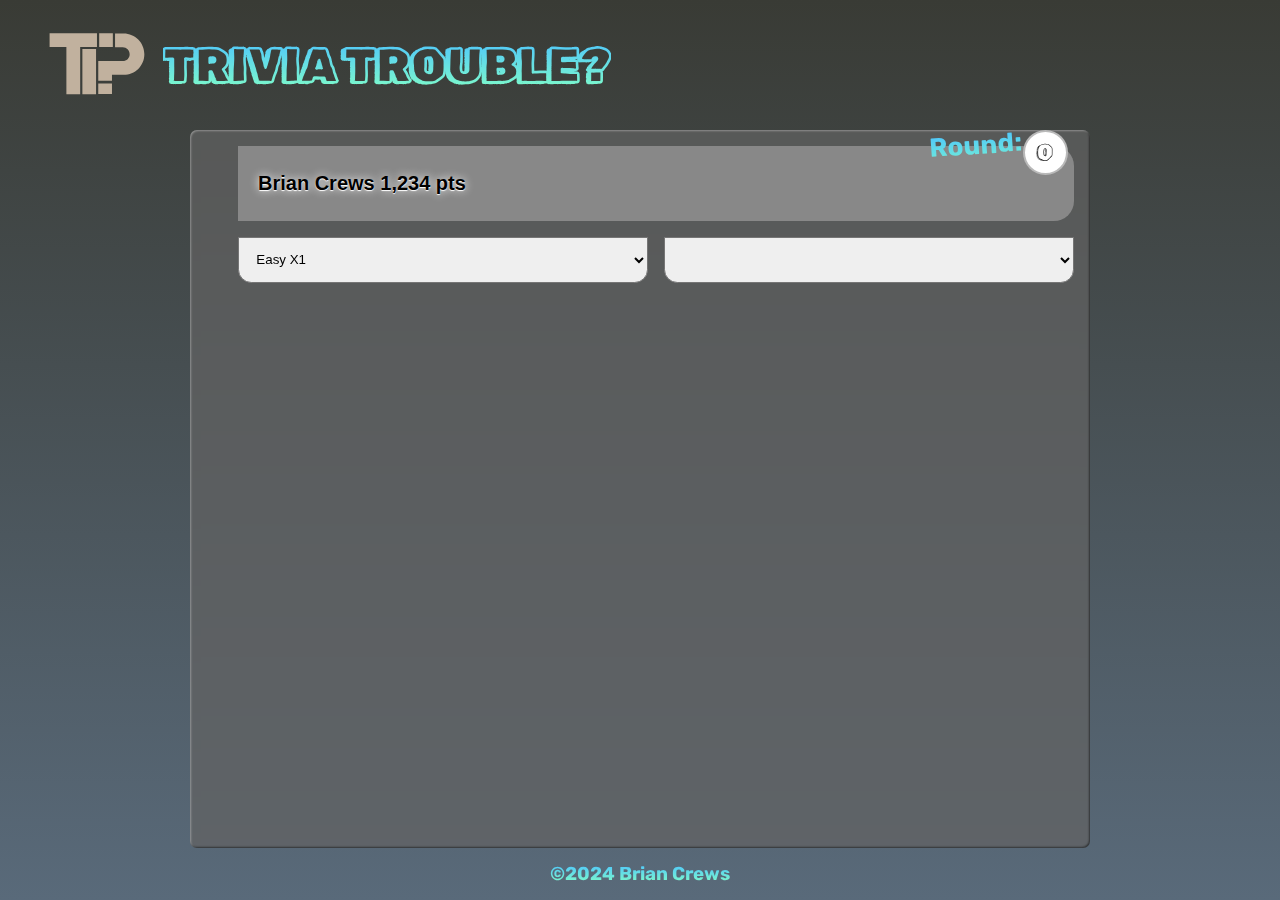
<file: index.html>
<!DOCTYPE html>
<html lang="en">
<head>
    <meta charset="UTF-8">
    <meta name="viewport" content="width=device-width, initial-scale=1.0">
    <title>Trivia Trouble?</title>
    <script src="./js/game.js" type="module"></script>
    <script type="module">
        import {clickSelect, clickOption} from './js/utils.mjs';
        document.clickSelect = clickSelect;
        document.clickOption = clickOption;
    </script>
    <link href="./images//logo.svg" rel="icon">
    <link href="./styles/base.css" rel="stylesheet">
    <link href="./styles/large.css" rel="stylesheet">
    <link rel="preconnect" href="https://fonts.googleapis.com">
    <link rel="preconnect" href="https://fonts.gstatic.com" crossorigin>
    <link href="https://fonts.googleapis.com/css2?family=Rubik+Doodle+Shadow&family=Rubik:wght@400;500&display=swap" rel="stylesheet">
</head>
<body>
    <template id="victoryMessage">
        <div id="outterModal" class="dark-blur">
            <div id="innerModal" class="modal-box" style="justify-content: space-between;">
                <h2>CONGRATULATION <span id="winnerName"></span>!</h2>
                <div class="light-text" id="message">You won with <span id="winnerPoints"></span> points.</div>
                
                <input id="okButton" type="button" value="OK" class="full-button">
            </div>
        </div>
    </template>
    <template id="correctMessage">
        <div id="outterModal" class="dark-blur">
            <div id="innerModal" class="modal-box" style="justify-content: space-between;">
                <h2>CORRECT <span id="winnerName"></span>!</h2>
                <div class="light-text">You earned <span id="scoredPoints"></span> points.</div>
                
                <input id="okButton" type="button" value="OK" class="full-button">
            </div>
        </div>
    </template>
    <template id="incorrectMessage">
        <div id="outterModal" class="dark-blur">
            <div id="innerModal" class="modal-box" style="justify-content: space-between;">
                <h2>SORRY. WRONG ANSWER.</h2>
                <div class="light-text">The correct answer was &quot;<span id="correctAnswer"></span>&quot.</div>
                
                <input id="okButton" type="button" value="OK" class="full-button">
            </div>
        </div>
    </template>
    <template id="playerSelectModal">
        <div id="outterModal" class="dark-blur">
            <div id="innerModal" class="modal">
                <h2>PLAYER SELECT</h2>
                <div id="playerList">
                    <datalist id="player-names">
                        <!-- ADD OPTION ELEMENTS -->
                    </datalist>
                <!-- ADD DIVs OF CLASS player-select-pane HERE -->
                </div>
                <input id="addPlayerButton" class="full-button" type="button" value="+">
                <input id="playButton" class="full-button" type="button" value="PLAY" disabled>
            </div>
        </div>
    </template>
    <template id="player-pane">
        <div class="player-select-pane">
            <input id="name-input" type="text" list="player-names" placeholder="Name" >
            
            <div id="color-select" class="select">
                <div class="select-selected" onclick="clickSelect(this)">
                    <div id="select-text"><div class="swatch" style="background-color: red;">RED</div></div>
                </div>
                <div class="dropdown">
                    <!-- ADD DIVs FOR EACH COLOR WITH THE FOLLOWING PATTERN-->
                    <!-- <div class="dropdown-option" onclick="clickOption(this, 'red')"><div class="swatch" style="background-color: red;">RED</div></div> -->
                </div>
            </div>
            <div id="avatar-select" class="select">
                <div class="select-selected" onclick="clickSelect(this)">
                    <!-- ADD A DEFAULT WITH THE FOLLOWING PATTERNS -->
                    <!-- <div id="select-text"><img class="avatar-image"  src="./images/avatars/cat.svg"></div> -->
                </div>
                <div class="dropdown">
                    <!-- ADD DIVs FOR AVATAR IMAGES WITH THE FOLLOWING PATTERN -->
                    <!-- <div class="dropdown-option" onclick="clickOption(this, 'cat')"><img class="avatar-image" src="./images/avatars/cat.svg"></div> -->
                </div>
            </div>
        </div>
    </template>


    <header>
        <img src="./images/logo.svg">
        <h1 class="wavy-text2">TRIVIA TROUBLE?</h1>
    </header>
    <main>
        <section id="players">
            <!-- Player tokens go here -->
        </section>
        <section id="board">
            <div id="player_name">Brian Crews 1,234 pts
            </div>
            <div id="roundIndicator"><h3>Round: </h3><span id="currentRound">0</span></div>
            <div id="question_config">
                <select id="difficulty">
                    <option value="easy">Easy X1</option>
                    <option value="medium">Medium X2</option>
                    <option value="hard">Hard X3</option>
                </select>
                <select id="categories">
                </select>
            </div>
            <div id="question">
                <!-- <input type="button" class="full-button" value="Generate Question"> -->
                <div id="question_text" class="hidden">&nbsp;</div>
            </div>
    
            <!-- <input id="hint" class="full-button" type="button" value="HINT -3pt"> -->

            <!-- <input class="full-button" id="test_next_player" type="button" value="TEST NEXT PLAYER"> -->
        </section>
    </main>
    <footer>
        <h3>&copy;2024 Brian Crews</h3>
    </footer>
</body>
</html>
</file>
<file: styles/base.css>
/* font-family: 'Rubik', sans-serif;
font-family: 'Rubik Doodle Shadow', system-ui; */

:root {
    --primary: rgb(76, 195, 255);
    --secondary: rgb(130, 255, 197);
    --pop: rgb(255, 61, 61);
    --background1: rgb(57, 59, 53);
    --background2: rgb(89, 106, 122);
    --titlefont: 'Rubik Doodle Shadow', system-ui;
    --headingfont: 'Rubik', sans-serif;
    --bodyfont: Verdana, Geneva, Tahoma, sans-serif;
}
* {
    /* border: 1px dotted pink; */
    box-sizing: border-box;
}
html {
    width: 100%;
    min-height: 100%;
    height: 100%;
    max-height: max-content;
    box-sizing: border-box;
    font-family: var(--bodyfont);
}
body {
    height: 100%;
    width: 100%;
    display: grid;
    grid-template-rows: max-content 1fr max-content;
    grid-template-columns: 1fr;
    justify-items: center; 
    /* padding: 2rem; */
    margin: 0;
    background-image: linear-gradient(var(--background1), var(--background2));
    background-repeat: no-repeat;
    background-size: cover;
}
header, footer {
    height: min-content;
    width: 100%;
    box-sizing: border-box;
    padding: 15px;
}
header {
    display: flex;
    flex-wrap: wrap;
    flex-direction: column;
    align-items: center;
}
footer {
    display: flex;
    align-items: center;
    justify-content: center;
}
h1 {
    font-family: var(--titlefont);
    color: rgba(240, 248, 255, 0);
    margin: 0;
    background-clip: text;
    font-size: 3em;
    background-image: linear-gradient(var(--primary), var(--secondary));
    word-wrap: break-word;
    white-space: normal;
    text-align: center;
}
h2 {
    font-family: var(--headingfont);
    color: rgba(240, 248, 255, 0);
    margin: 0;
    background-clip: text;
    background-image: linear-gradient(var(--primary), var(--secondary));
}
h3 {
    font-family: var(--headingfont);
    color: rgba(240, 248, 255, 0);
    margin: 0;
    background-clip: text;
    background-image: linear-gradient(var(--primary), var(--secondary));
}
main {
    width: 100%;
    background-color: rgba(98, 98, 98, 0.715);
    display: grid;
    grid-template-columns: min-content 1fr;
    backdrop-filter: blur(5px);
    border-radius: 7px;
    box-shadow: -1px -1px 2px rgba(0, 0, 0, 0.508) inset, 1px 1px 2px rgba(255, 255, 255, 0.359) inset;
}


/* General purpose states */
.hidden {
    display: none;
}
.light-text {
    color: var(--secondary);
    font-size: 1.1rem;
}



/* Layout */
#players {
    grid-column: 1/2;
    display: flex;
    flex-direction: column;
    gap: 1em;
    padding: 1em;
}
#players > div {
    position: relative;
    display: flex;
    align-items: center;
    font-size: 1.2em;
    justify-content: center;
    height: 75px;
    width: 75px;
    box-sizing: border-box;
    aspect-ratio: 1/1;
    padding: .5rem;
    border-radius: 1rem;
    color:white;
}
#players div.score-badge {
    font-family: var(--headingfont);
    font-weight: bolder;
    color: var(--background1);
    display: flex;
    align-items: center;
    justify-content: center;
    position: absolute;
    top: -5%;
    right: -5%;
    background-color: white;
    border: 2px solid rgba(0, 0, 0, 0.409);
    border-radius: 50%;
    width: 30px;
    height: 30px;
    /* box-shadow: 2px 2px 3px rgba(0, 0, 0, 0.341); */
}
#players div:nth-child(1) {
    border-radius: 1rem 0 0 1rem;
    transition: border-radius 1s;
    
}
#players div:nth-child(1) img {
    animation: wave .4s infinite alternate ease-in-out;
}

#board {
    position: relative;
    grid-column: 2/3;
    display: grid;
    grid-template-rows: min-content min-content min-content 1fr;
    padding: 1em;
    gap: 1em;
}
#player_name {
    background-color: rgb(136, 136, 136);
    box-sizing: border-box;
    height: 75px;
    display: flex;
    flex-direction: row;
    align-items: center;
    padding: 1em;
    box-sizing: border-box;
    border-radius: 0 1em 1em 0;
    font-size: 15pt;
    font-weight: bold;
    text-shadow: 0 0 10px rgb(255, 255, 255), 0 1px 1px rgb(255, 255, 255);
}
#roundIndicator {
    position: absolute;
    top: 0px;
    right: 0px;
    display: flex;
    flex-direction: row;
    width: 10rem;
    font-size: 1.4rem;

    /* text-shadow: 0 2px 3px black; */
}
#roundIndicator h3 {
        transform: rotate(-4deg);
}
#currentRound {
    font-family: var(--titlefont);
    display: flex;
    box-sizing: border-box;
    border: 2px solid rgba(0, 0, 0, 0.276);
    align-items: center;
    justify-content: center;
    background-color: white;
    /* padding: 1rem; */
    width: 2em;
    height: 2em;
    aspect-ratio: 1/1;
    border-radius: 50%;
}
#question_config {
    display: flex;
    flex-direction: column;
    gap: 1em;
    width: min-content;
    overflow: hidden;
    width: 100%;
}
#question_config * {
    padding: 1em;
    margin-right: 5em;
    border-radius: 0 0 1em 1em;
    /* overflow-x: hidden; */
}
#question {
    width: 100%;
    display: flex;
    flex-direction: column;
    gap: 15px;
    position: relative;
}
#question input {
    transform: scale(1);
    box-shadow: 0 0 0 rgb(0, 0, 0);
    word-wrap: break-word;
    white-space: normal;
}
#question input:hover {
    transform: scale(1.03);
    box-shadow: 0 5px 2px rgba(0, 0, 0, 0.305);
    transition: transform .5s, box-shadow .5s;
}
#question_text {
    background-color: white;
    padding: 1em;
}
#question input {
    padding: 10px;
    border-radius: 10px;
    margin-left: 1rem;
    margin-right: 1rem;
}
#question input.incorrect {
    color: rgb(156, 183, 193);
}
#hint {
    display: flex;
    flex-direction: column;
    padding-top: 15px;
    padding-bottom: 15px;
}
#hint input {
    padding: 10px;
    color: green;
}
#scoredPoints {
    font-size: 1.5em;
    color: var(--pop);
    margin-left: .5rem;
    margin-right: .5rem;
    font-family: var(--titlefont);
}
.full-button {
    padding: 1rem;
    border-radius: .5rem;
    border: 0;
    margin: 0;
    background-color: var(--primary);
    color: white;
    font-family: var(--headingfont);
    font-weight: bold;
    font-size: 1.1rem;
}
.full-button:disabled {
    color: rgba(255, 255, 255, 0.294);
}
.modal-box {
    background-color: var(--background2);
    background-image: linear-gradient(var(--background2), var(--background1));
    width: 50vw;
    height: 50vh;
    margin: 0;
    border-radius: 1rem;
    padding: 1rem;
    box-shadow: 0 1rem 1rem rgba(0, 0, 0, 0.427);
    overflow-y: auto;
    display: flex;
    flex-direction: column;
    gap: .5rem;
}

/* High Scores */
#highScores {
    width: 100%;
    background-color: rgba(255, 255, 255, 0.137);
    margin-top: 1rem;
}
#highScores img {
    width: 30px;
}
#highScores tr > * {
    padding: 0;
    box-sizing: border-box;
}
#highScores tr td:nth-child(1) {
    width: 30px;
}
#highScores tr td:nth-child(2) {
    width: auto;
    padding-left: 1rem;
}
#highScores tr td:nth-child(3) {
    width: 2rem;
}




/* Player select modal */
.dark-blur {
    display: flex;
    flex-direction: column;
    align-items: center;
    justify-content: center;
    background-color: rgba(0, 0, 0, 0.336);
    backdrop-filter: blur(5px);
    position: fixed;
    top: 0;
    left: 0;
    width: 100vw;
    height: 100vh;
    box-sizing: border-box;
    z-index: 100;
}
.modal {
    background-color: var(--background2);
    background-image: linear-gradient(var(--background2), var(--background1));
    width: 50vw;
    height: 50vh;
    margin: 0;
    border-radius: 1rem;
    padding: 1rem;
    box-shadow: 0 1rem 1rem rgba(0, 0, 0, 0.427);
    overflow-y: auto;
    display: flex;
    flex-direction: column;
    gap: .5rem;
}
.player-select-pane {
    gap: .5rem;
    display: grid;
    grid-template-columns: 1fr 4rem 4rem;
    background-color: rgba(0, 0, 0, 0);

    width: 100%;
    height: min-content;
}
.player-select-pane > * {
    padding: .5rem;
    font-size: 1.1rem;
    font-weight: bold;
}
.player-select-pane > *:first-child {
    border-radius: .5rem 0 0 .5rem;
}
.player-select-pane > *:last-child {
    border-radius: 0 .5rem .5rem 0;
}

.player-select-pane > * {
    border: 0;
    background-color: var(--secondary);
    font-weight: bold;
}
#playerList {
    display: flex;
    flex-direction: column;
    gap: .5rem;
}



/* Custom select box styles */
.select {
    /* background-color: var(--primary); */
    cursor: pointer;
    width: 100%;
    height: 100%;
    position: relative;
    padding: 0;
}

.select .dropdown {
    background-color: rgb(255, 255, 255);
    display: none;
    position: absolute;
    left: 0;
    top: 4.5rem;
    width: 100%;
}
.select-selected {
    padding: 0;
    height: 100%;
}
.clicked {
    background-color: var(--pop);
}
.clicked .dropdown {
    display: block;
    width: 100%;
    z-index: 20;
    /* overflow-y: scroll; */
}
.dropdown .dropdown-option {
    padding: 0;
    z-index: 100;
}
.dropdown .dropdown-option img {
    width: 100%;
}
#select-text {
    width: 100%;
    height: 100%;
    padding: 0;
}
#select-text img {
    width: 100%;
    animation: wave .5s ease-in-out infinite alternate;
}
.swatch {
    width: 100%;
    height: 100%;
    display: flex;
    flex-direction: column;
    align-items: center;
    justify-content: center;
}
.avatar-image {
    padding: .5rem;
}



/* Title wave */
.wavy-text2 {
    animation: wave2 4s linear infinite;
}

@keyframes wave {
    0% {
        transform: translateY(-5px);
    }
    100% {
        transform: translateY(5px);
    }
}

@keyframes wave2 {
    0% {
        transform: skewY(2deg) translateY(0px);
    }
    25% {
        transform: skewY(0deg) translateY(-10px);
    }
    50% {
        transform: skewY(-2deg) translateY(0px);
    }
    75% {
        transform: skewY(0deg) translateY(10px);
    }
    100% {
        transform: skewY(2deg) translateY(0px);
    }
    
}
</file>
<file: styles/large.css>
@media screen and (min-width: 570px) {
    body {
        padding-left: 2rem;
        padding-right: 2rem;
    }
    header {
        display: flex;
        flex-direction: row;
        gap: 1rem;
    }
    main {
        max-width: 900px;
    }
    div#question_config {
        display: grid;
        grid-template-columns: 1fr 1fr;
    }
    div#question_config>* {
        margin-right: 0;
    }

}
</file>
